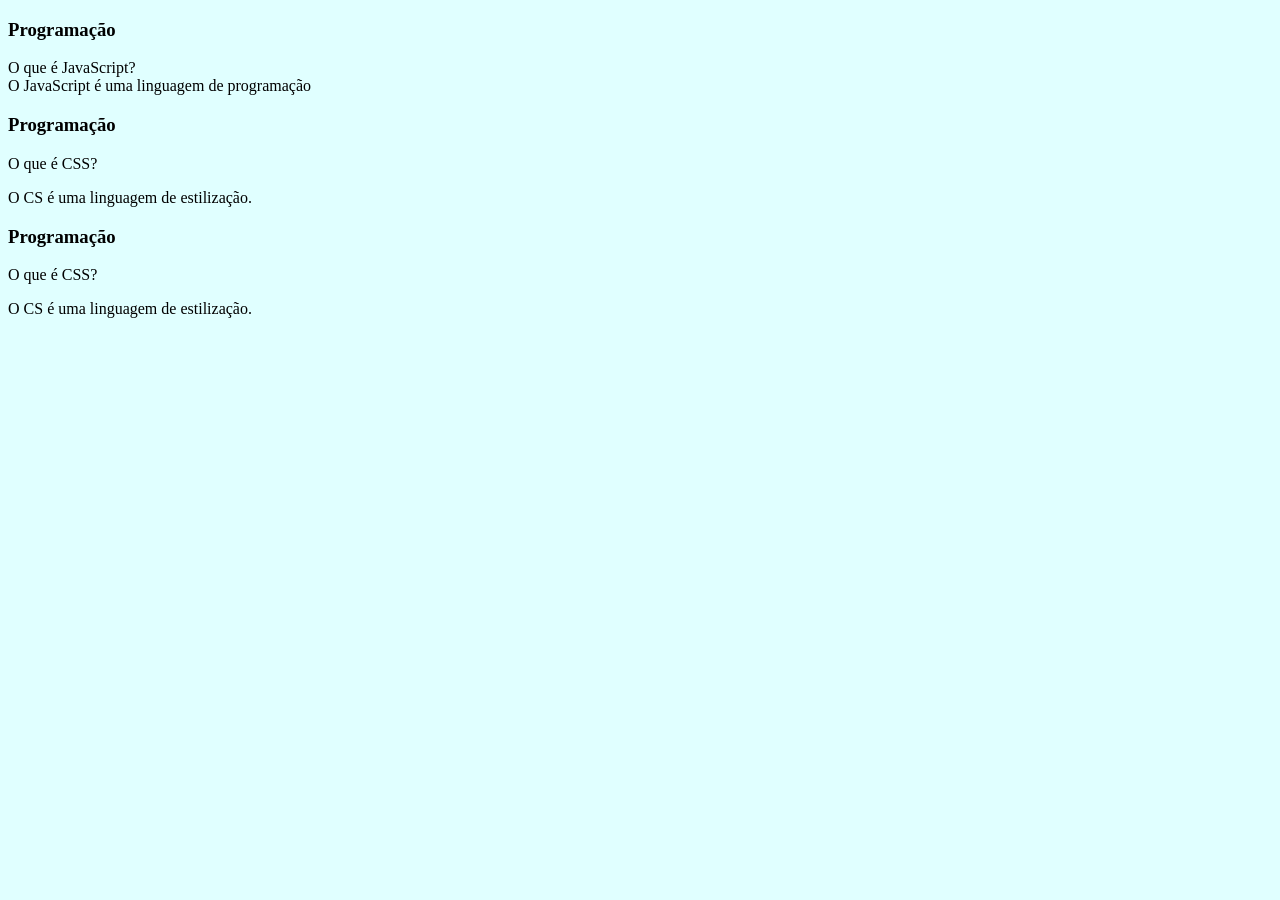
<file: index.html>
<!DOCTYPE html>
<html lang="pt-br">
<head>
    <meta charset="UTF-8">
    <meta http-equiv="X-UA-Compatible" content="IE=edge">
    <meta name="viewport" content="width=device-width, initial-scale=1.0">
    <link rel="stylesheet" href="style.css">
    <title>Theoflix</title>
</head>
<body>
    <main>
        <section id="container">
            <article class="cartao">
                <div class="cartao__conteudo">
                    <h3>Programação</h3>
                    <div class="cartao__conteudo__pergunta">O que é JavaScript?</div>
                    <div class="cartao__conteudo__resposta">O JavaScript é uma linguagem de programação</div>
                </div>
            </article>
            <article>
                <div>
                    <h3>Programação</h3>
                    <div>
                        <p>O que é CSS?</p>
                    </div>
                    <div>
                        <p>O CS é uma linguagem de estilização.</p>
                    </div>
                </div>
            </article>
            <article>
                <div>
                    <h3>Programação</h3>
                    <div>
                        <p>O que é CSS?</p>
                    </div>
                    <div>
                        <p>O CS é uma linguagem de estilização.</p>
                    </div>
                </div>
            </article>
        </section>
    </main>
</body>
</html>
</file>
<file: style.css>
body{
    background-color: lightcyan;
}
</file>
